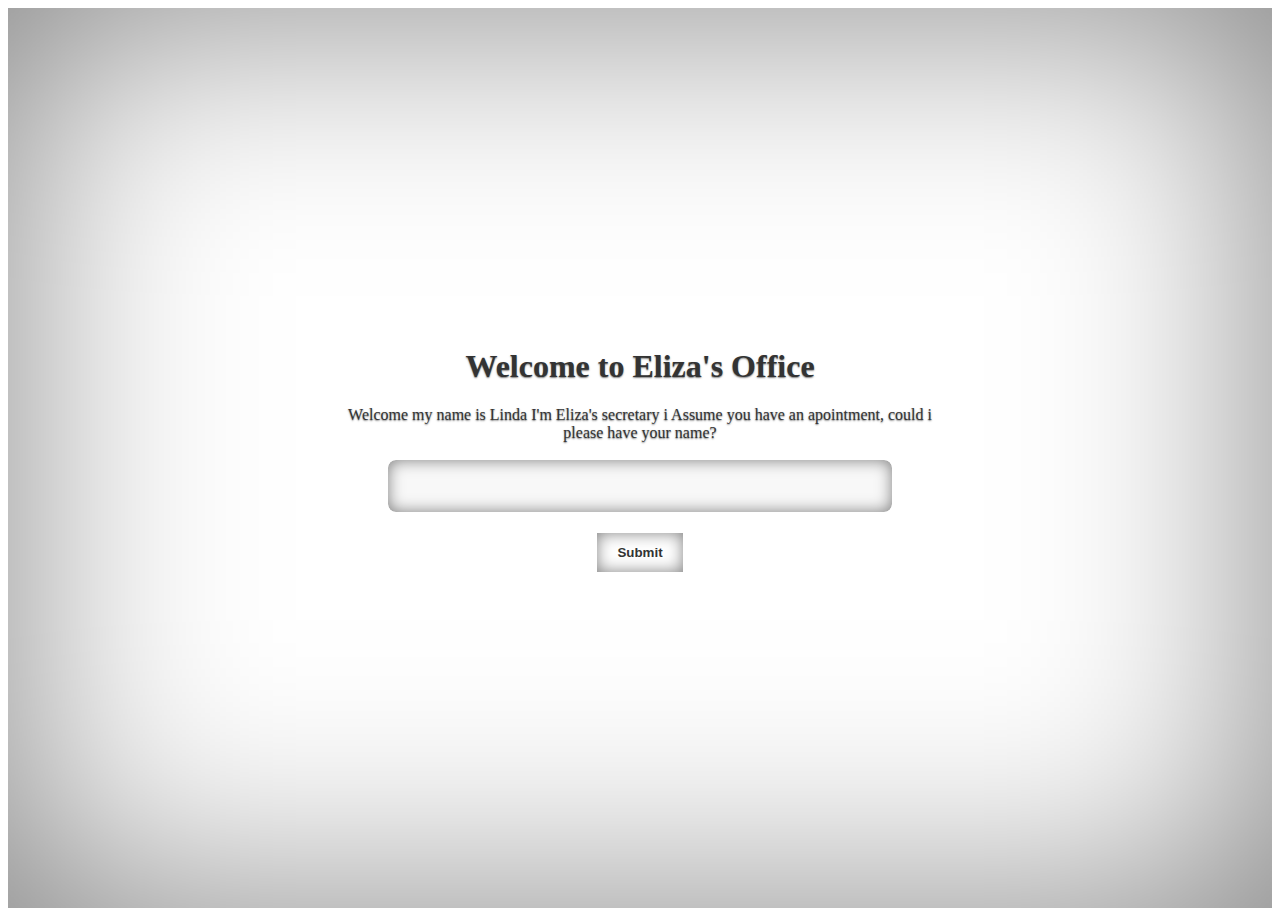
<file: Html/index.html>
<!doctype html>
<html lang="en">

<head>
    <title>Eliza</title>
    <!-- Required meta tags -->
    <meta charset="utf-8">
    <meta name="viewport" content="width=device-width, initial-scale=1, shrink-to-fit=no">

    <!-- Bootstrap CSS -->
    <link rel="stylesheet" href="https://maxcdn.bootstrapcdn.com/bootstrap/4.0.0-beta.2/css/bootstrap.min.css" integrity="sha384-PsH8R72JQ3SOdhVi3uxftmaW6Vc51MKb0q5P2rRUpPvrszuE4W1povHYgTpBfshb" crossorigin="anonymous">
    <link rel="stylesheet" href="styleSheet.css">
</head>
<div class="site-wrapper">

    <div class="site-wrapper-inner">

        <div class="cover-container">

            <header class="masthead clearfix">

            </header>

            <main role="main" class="inner cover">
                <h1 class="cover-heading">Welcome to Eliza's Office</h1>
                <p class="lead">Welcome my name is Linda I'm Eliza's secretary i Assume you have an apointment, could i please have your name? </p>
                <p class="lead">
                    <form method="GET" action="eliza.html">
                        <input type="text" name="name" id="name" style="border-radius: 10px;
                        width:80%;
                        height:50px;
                        background-color:rgb(248, 248, 248);
                        color:rgb(56, 56, 56);
                        border: 2px solid #ffffff;
                        box-shadow: inset 0 0 1rem rgba(0, 0, 0, 0.5);

                        font:22px/30px sans-serif;
                        font-stretch: expanded;
                        "></input>
                        </br>
                        </br>
                        <input type="submit" class="btn btn-lg btn-secondary"></a>
                    </form>
                </p>
            </main>
</file>
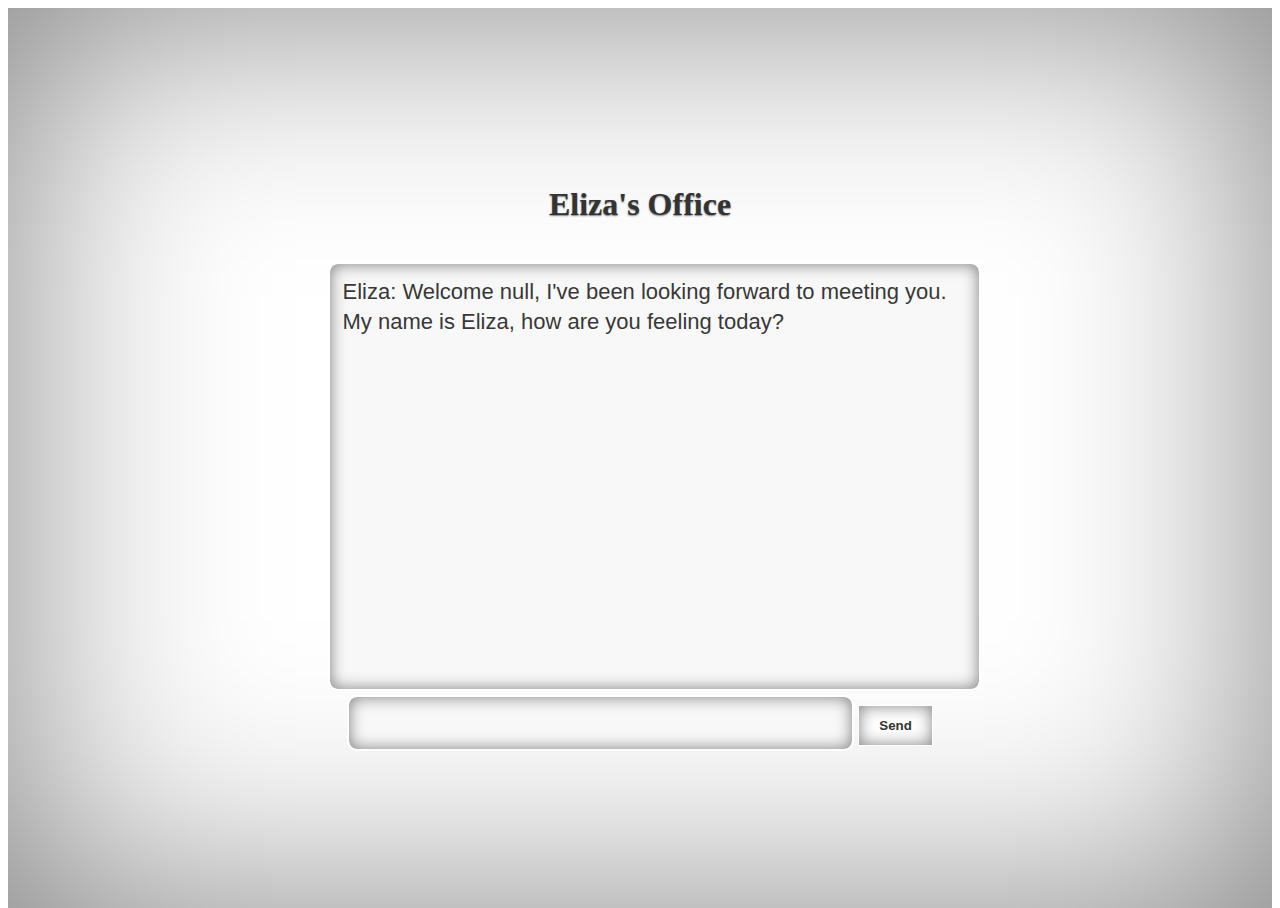
<file: Html/Eliza.html>
<!doctype html>
<html lang="en">

<head>
    <title>Eliza</title>
    <!-- Required meta tags -->
    <meta charset="utf-8">
    <meta name="viewport" content="width=device-width, initial-scale=1, shrink-to-fit=no">

    <!-- Bootstrap CSS -->
    <link rel="stylesheet" href="https://maxcdn.bootstrapcdn.com/bootstrap/4.0.0-beta.2/css/bootstrap.min.css" integrity="sha384-PsH8R72JQ3SOdhVi3uxftmaW6Vc51MKb0q5P2rRUpPvrszuE4W1povHYgTpBfshb" crossorigin="anonymous">
    <link rel="stylesheet" href="styleSheet.css">
</head>

<body>

    <div class="site-wrapper">

        <div class="site-wrapper-inner">

            <div class="cover-container">

                <header class="masthead clearfix">

                </header>

                <main role="main" class="inner cover">
                    <h1>Eliza's Office</h1>
                    </br>
                    <textarea id="outPut" style="width:100%;
                            height:400px;
                            background-color:rgb(248, 248, 248);
                            color:rgb(56, 56, 56);
                            border: 2px solid #ffffff;
                            border-radius: 10px;
                            padding:2%;
                            font:22px/30px sans-serif;
                            overflow: auto;
                            resize: none;
                            font-stretch: expanded;
                            box-shadow: inset 0 0 1rem rgba(0, 0, 0, 0.5);
                            " READONLY></textarea>
                    <form id="chatInput">
                        <input type="text" id="userInput" style="border-radius: 10px;
                            width:80%;
                            height:50px;
                            background-color:rgb(248, 248, 248);
                            color:rgb(56, 56, 56);
                            border: 2px solid #ffffff;
                            box-shadow: inset 0 0 1rem rgba(0, 0, 0, 0.5);

                            font:22px/30px sans-serif;
                            font-stretch: expanded;
                            ">
                        <input type="submit" value="Send" class="btn btn-lg btn-secondary">
                    </form>




                    <!-- Optional JavaScript -->
                    <!-- jQuery first, then Popper.js, then Bootstrap JS -->
                    <script src="https://ajax.googleapis.com/ajax/libs/jquery/3.2.1/jquery.min.js"></script>
                    <script src="https://cdnjs.cloudflare.com/ajax/libs/popper.js/1.12.3/umd/popper.min.js" integrity="sha384-vFJXuSJphROIrBnz7yo7oB41mKfc8JzQZiCq4NCceLEaO4IHwicKwpJf9c9IpFgh" crossorigin="anonymous"></script>
                    <script src="https://maxcdn.bootstrapcdn.com/bootstrap/4.0.0-beta.2/js/bootstrap.min.js" integrity="sha384-alpBpkh1PFOepccYVYDB4do5UnbKysX5WZXm3XxPqe5iKTfUKjNkCk9SaVuEZflJ" crossorigin="anonymous"></script>

                    <script>
                        var url_string = window.location.href;
                        var url = new URL(url_string);
                        var name = url.searchParams.get("name");
                        $('#outPut').append('Eliza: Welcome ' + name + ', I\'ve been looking forward to meeting you. My name is Eliza, how are you feeling today?' + '\n\n');


                        $("#chatInput").submit(function(event) {
                            event.preventDefault(); // prevents default action of the submit button
                            //Ajax implementation 
                            //sends a request to our webApp.go with the users input
                            //prints user: followed by the users input and Chatbot: followed by the webApp.go response
                            //this gives us a live chat function without the need to refresh the page.
                            jQuery.get('/user-input', {
                                value: $('#userInput').val()
                            }).done(function(data) {
                                $('#outPut').append(name + ': ' + $('#userInput').val() + '\n\n');
                                $('#outPut').append("Eliza: " + data + '\n\n');
                                $('#outPut').scrollTop($('#outPut')[0].scrollHeight);
                                $('#userInput').val("")
                            })
                        });
                    </script>

</body>

</html>
</file>
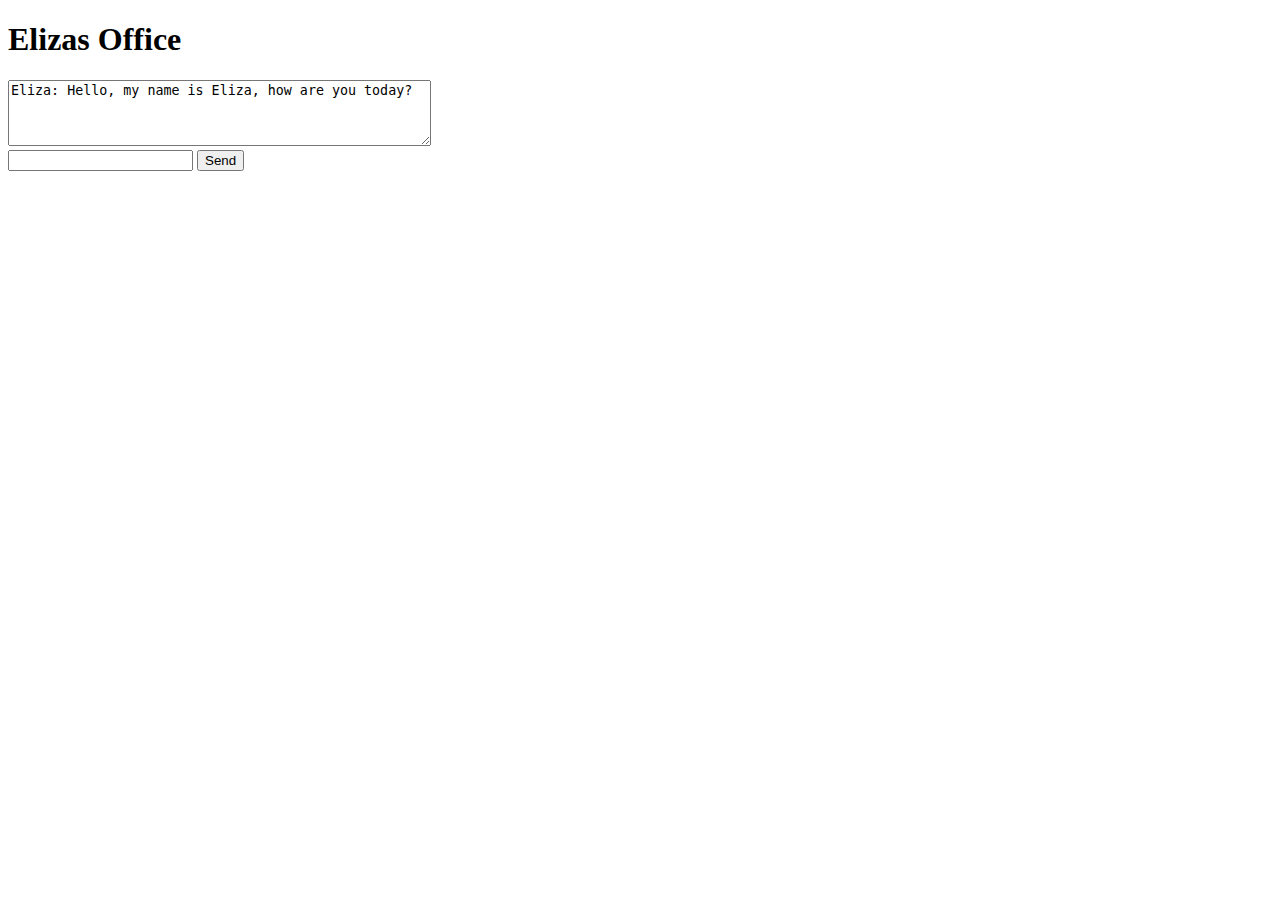
<file: Html/index2.html>
<!doctype html>
<html lang="en">
  <head>
    <title>Eliza</title>
    <!-- Required meta tags -->
    <meta charset="utf-8">
    <meta name="viewport" content="width=device-width, initial-scale=1, shrink-to-fit=no">

    <!-- Bootstrap CSS -->
    <link rel="stylesheet" href="https://maxcdn.bootstrapcdn.com/bootstrap/4.0.0-beta.2/css/bootstrap.min.css" integrity="sha384-PsH8R72JQ3SOdhVi3uxftmaW6Vc51MKb0q5P2rRUpPvrszuE4W1povHYgTpBfshb" crossorigin="anonymous">
  </head>
  <body>
    <h1>Elizas Office</h1>
	<textarea rows="4" cols="50" id="outPut">Eliza: Hello, my name is Eliza, how are you today?
</textarea>
	<form id = "chatInput">
	<input type ="text" id ="userInput">
	<input type = "submit" value ="Send">
	</form>
	
	
	
	
    <!-- Optional JavaScript -->
    <!-- jQuery first, then Popper.js, then Bootstrap JS -->
	<script src="https://ajax.googleapis.com/ajax/libs/jquery/3.2.1/jquery.min.js"></script>
    <script src="https://cdnjs.cloudflare.com/ajax/libs/popper.js/1.12.3/umd/popper.min.js" integrity="sha384-vFJXuSJphROIrBnz7yo7oB41mKfc8JzQZiCq4NCceLEaO4IHwicKwpJf9c9IpFgh" crossorigin="anonymous"></script>
    <script src="https://maxcdn.bootstrapcdn.com/bootstrap/4.0.0-beta.2/js/bootstrap.min.js" integrity="sha384-alpBpkh1PFOepccYVYDB4do5UnbKysX5WZXm3XxPqe5iKTfUKjNkCk9SaVuEZflJ" crossorigin="anonymous"></script>
	
	<script>
	
	$("#chatInput").submit(function(event){
		event.preventDefault(); // prevents default action of the submit button
		//Ajax implementation 
		//sends a request to our webApp.go with the users input
		//prints user: followed by the users input and Chatbot: followed by the webApp.go response
		//this gives us a live chat function without the need to refresh the page.
		jQuery.get('/user-input', { value: $('#userInput').val() } ).done(function (data)
			{
				$('#outPut').append("User: " + $('#userInput').val()+'\n');
				$('#outPut').append("Eliza: "+data+'\n');
            })
	});
	
	</script>
  
  </body>
</html>
</file>
<file: Html/styleSheet.css>
/*
 * Globals
 */

/* Links */
a,
a:focus,
a:hover {
  color: #fff;
}

/* Custom default button */
.btn-secondary,
.btn-secondary:hover,
.btn-secondary:focus {
  color: #333;
  text-shadow: none; /* Prevent inheritance from `body` */
  box-shadow: inset 0 0 1rem rgba(0, 0, 0, 0.5);
  background-color: #fff;
  border: 0.05rem solid #fff;
}

/*
 * Base structure
 */

html,
body {
  height: 100%;
  
}
body {
  color: #fff;
  text-align: center;
  text-shadow: 0 0.05rem 0.1rem rgba(0, 0, 0, 0.5);
}

/* Extra markup and styles for table-esque vertical and horizontal centering */
.site-wrapper {
  display: table;
  width: 100%;
  height: 100vh; /* For at least Firefox */
  min-height: 100%;
  box-shadow: inset 0 0 15rem rgba(0, 0, 0, 0.5);
  
}
.site-wrapper-inner {
  display: table-cell;
  vertical-align: top;
  color: #333;
  width: 80%;
}
.cover-container {
  margin-right: auto;
  margin-left: auto;
  
}

/* Padding for spacing */
.inner {
  padding: 2rem;
}

/*
 * Header
 */

.masthead {
  margin-bottom: 2rem;
}

.masthead-brand {
  margin-bottom: 0;
}

.nav-masthead .nav-link {
  padding: 0.25rem 0;
  font-weight: 700;
  color: rgba(255, 255, 255, 0.5);
  background-color: transparent;
  border-bottom: 0.25rem solid transparent;
}

.nav-masthead .nav-link:hover,
.nav-masthead .nav-link:focus {
  border-bottom-color: rgba(255, 255, 255, 0.25);
}

.nav-masthead .nav-link + .nav-link {
  margin-left: 1rem;
}

.nav-masthead .active {
  color: #fff;
  border-bottom-color: #fff;
}

@media (min-width: 48em) {
  .masthead-brand {
    float: left;
  }
  .nav-masthead {
    float: right;
  }
}

/*
 * Cover
 */

.cover {
  padding: 0 1.5rem;
}
.cover .btn-lg {
  padding: 0.75rem 1.25rem;
  font-weight: 700;
}

/*
 * Footer
 */

.mastfoot {
  color: rgba(255, 255, 255, 0.5);
}

/*
 * Affix and center
 */

@media (min-width: 40em) {
  /* Pull out the header and footer */
  .masthead {
    position: fixed;
    top: 0;
  }
  .mastfoot {
    position: fixed;
    bottom: 0;
  }

  /* Start the vertical centering */
  .site-wrapper-inner {
    vertical-align: middle;
  }

  /* Handle the widths */
  .masthead,
  .mastfoot,
  .cover-container {
    width: 100%; /* Must be percentage or pixels for horizontal alignment */
  }
}

@media (min-width: 62em) {
  .masthead,
  .mastfoot,
  .cover-container {
    width: 42rem;
  }
}
</file>
